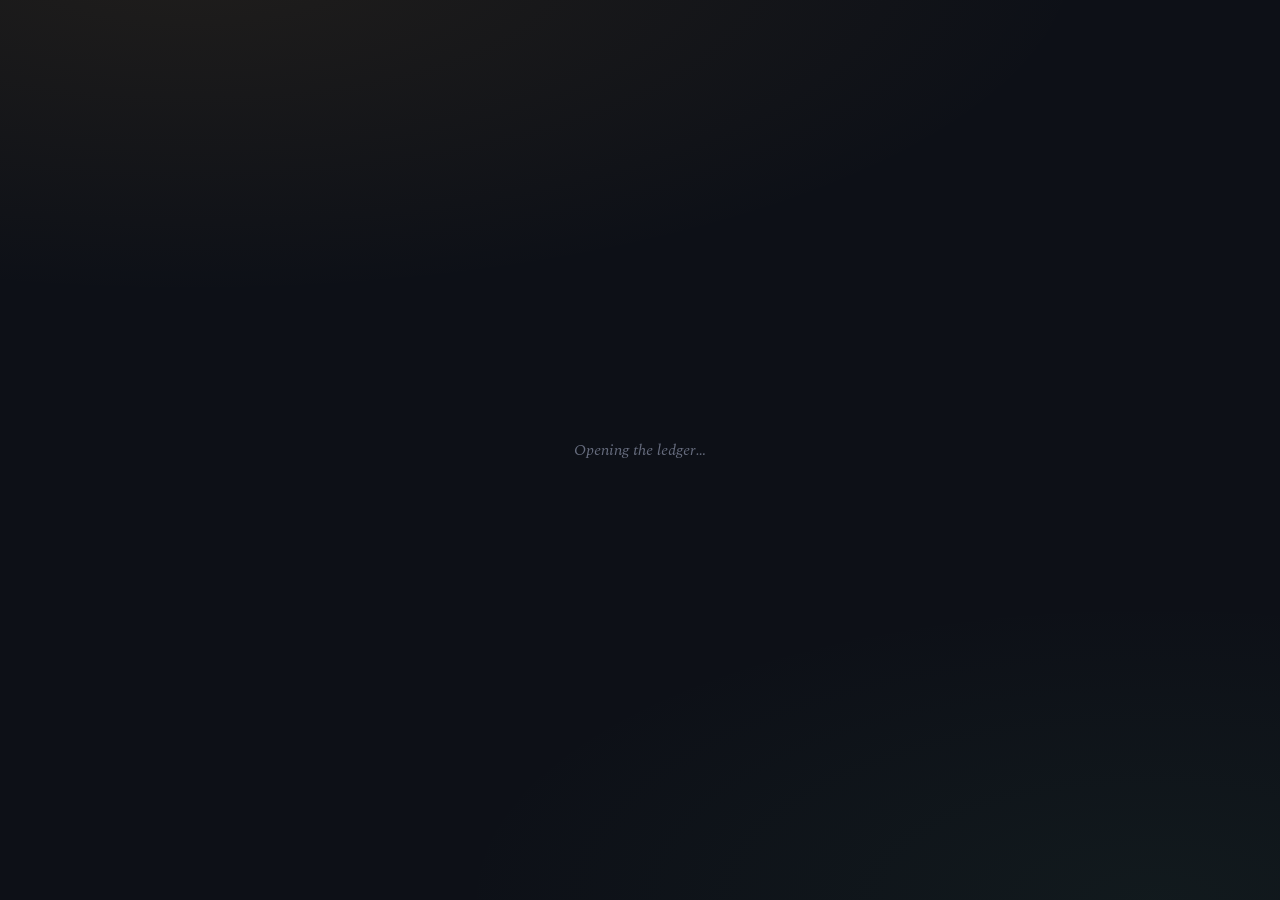
<file: index.html>
<!DOCTYPE html>
<html lang="en">
<head>
<meta charset="UTF-8">
<meta name="viewport" content="width=device-width, initial-scale=1.0">
<title>WorkTrack — Sign in</title>
<link rel="preconnect" href="https://fonts.googleapis.com">
<link rel="preconnect" href="https://fonts.gstatic.com" crossorigin>
<link href="https://fonts.googleapis.com/css2?family=Spectral:ital,wght@0,400;0,600;0,700;1,400&family=Inter:wght@400;500;600;700&family=IBM+Plex+Mono:wght@400;500;600&display=swap" rel="stylesheet">
<link rel="stylesheet" href="styles.css">
</head>
<body>
<div id="app"><div class="auth-wrap"><div class="loading-screen" style="height:auto;">Opening the ledger…</div></div></div>
<div id="toast" class="toast"></div>

<script type="module">
import { supabase, getSession, getProfile } from "./supabaseClient.js";

let screen = "login"; // login | signup | forgot
const app = document.getElementById("app");

function authShell(inner){
  return `<div class="auth-wrap"><div class="auth-card">
    <div class="auth-brand"><div class="brand-mark">W</div><h1>WorkTrack</h1></div>
    ${inner}
  </div></div>`;
}

function render(){
  if(screen==="login") app.innerHTML = authShell(loginTpl());
  else if(screen==="signup") app.innerHTML = authShell(signupTpl());
  else app.innerHTML = authShell(forgotTpl());
  wire();
}

function loginTpl(){
  return `
    <h2 class="auth-heading">Welcome Back</h2>
    <p class="auth-subtitle">Sign in to manage your work and business finances.</p>
    <div class="field"><label>Email</label><input id="loginEmail" placeholder="you@business.com"></div>
    <div class="field">
      <label>Password</label>
      <div class="pw-wrap">
        <input id="loginPw" type="password" placeholder="Enter your password">
        <button type="button" class="pw-toggle" data-toggle="loginPw">Show</button>
      </div>
    </div>
    <div class="auth-row"><span></span><button class="auth-link inline" data-go="forgot">Forgot Password?</button></div>
    <div class="auth-error" id="authErr"></div>
    <div class="auth-actions"><button class="btn btn-primary btn-block" id="loginBtn">Login</button></div>
    <div class="auth-footer">Don't have an account? <button class="auth-link inline" data-go="signup">Create New Account</button></div>
  `;
}

function signupTpl(){
  return `
    <h2 class="auth-heading">Create Your Account</h2>
    <p class="auth-subtitle">Start managing your business smarter. New accounts get a standard user panel.</p>
    <div class="field"><label>Full Name</label><input id="suName" placeholder="e.g. Rahul Sharma"></div>
    <div class="field"><label>Business Name</label><input id="suBiz" placeholder="e.g. ABC Print Studio"></div>
    <div class="field-row">
      <div class="field"><label>Mobile Number</label><input id="suMobile" placeholder="10-digit number" maxlength="10"></div>
      <div class="field"><label>Email Address</label><input id="suEmail" placeholder="you@business.com"></div>
    </div>
    <div class="field">
      <label>Password</label>
      <div class="pw-wrap">
        <input id="suPw" type="password" placeholder="Create a password (min 6 characters)">
        <button type="button" class="pw-toggle" data-toggle="suPw">Show</button>
      </div>
    </div>
    <div class="auth-error" id="authErr"></div>
    <div class="auth-actions"><button class="btn btn-primary btn-block" id="signupBtn">Create Account</button></div>
    <div class="auth-footer">Already have an account? <button class="auth-link inline" data-go="login">Login</button></div>
  `;
}

function forgotTpl(){
  return `
    <h2 class="auth-heading">Reset Password</h2>
    <p class="auth-subtitle">Enter your registered email — we'll send you a reset link.</p>
    <div class="field"><label>Email</label><input id="fpEmail" placeholder="you@business.com"></div>
    <div class="auth-error" id="authErr"></div>
    <div class="auth-actions"><button class="btn btn-primary btn-block" id="resetBtn">Send Reset Link</button></div>
    <div class="auth-footer"><button class="auth-link inline" data-go="login">← Back to Login</button></div>
  `;
}

function wire(){
  document.querySelectorAll("[data-go]").forEach(b=>{
    b.onclick = ()=>{ screen = b.dataset.go; render(); };
  });
  document.querySelectorAll(".pw-toggle").forEach(b=>{
    b.onclick = ()=>{
      const inp = document.getElementById(b.dataset.toggle);
      const show = inp.type==="password";
      inp.type = show ? "text":"password";
      b.textContent = show ? "Hide":"Show";
    };
  });
  const err = ()=>document.getElementById("authErr");

  const loginBtn = document.getElementById("loginBtn");
  if(loginBtn) loginBtn.onclick = async ()=>{
    const email = document.getElementById("loginEmail").value.trim();
    const password = document.getElementById("loginPw").value;
    if(!email || !password){ err().textContent = "Enter your email and password."; return; }
    loginBtn.disabled = true; loginBtn.textContent = "Signing in…";
    const { data, error } = await supabase.auth.signInWithPassword({ email, password });
    loginBtn.disabled = false; loginBtn.textContent = "Login";
    if(error){ err().textContent = error.message; return; }
    await routeAfterLogin(data.user.id);
  };

  const signupBtn = document.getElementById("signupBtn");
  if(signupBtn) signupBtn.onclick = async ()=>{
    const full_name = document.getElementById("suName").value.trim();
    const business_name = document.getElementById("suBiz").value.trim();
    const mobile = document.getElementById("suMobile").value.trim();
    const email = document.getElementById("suEmail").value.trim();
    const password = document.getElementById("suPw").value;
    if(!full_name || !email || !password){ err().textContent = "Fill in name, email and password."; return; }
    if(password.length < 6){ err().textContent = "Password must be at least 6 characters."; return; }
    signupBtn.disabled = true; signupBtn.textContent = "Creating account…";
    const { data, error } = await supabase.auth.signUp({
      email, password,
      options: { data: { full_name, business_name, mobile } }
    });
    signupBtn.disabled = false; signupBtn.textContent = "Create Account";
    if(error){ err().textContent = error.message; return; }
    if(data.session){
      await routeAfterLogin(data.user.id);
    } else {
      showToast("Check your email to confirm your account, then log in.");
      screen = "login"; render();
    }
  };

  const resetBtn = document.getElementById("resetBtn");
  if(resetBtn) resetBtn.onclick = async ()=>{
    const email = document.getElementById("fpEmail").value.trim();
    if(!email){ err().textContent = "Enter your email."; return; }
    resetBtn.disabled = true;
    const { error } = await supabase.auth.resetPasswordForEmail(email);
    resetBtn.disabled = false;
    if(error){ err().textContent = error.message; return; }
    showToast("If that email is registered, a reset link has been sent.");
    screen = "login"; render();
  };
}

async function routeAfterLogin(userId){
  const profile = await getProfile(userId);
  if(!profile){ window.location.href = "user.html"; return; }
  if(profile.status === "suspended"){
    await supabase.auth.signOut();
    document.getElementById("authErr").textContent = "This account has been suspended.";
    return;
  }
  await supabase.from("profiles").update({ last_sign_in_at: new Date().toISOString() }).eq("id", userId);
  window.location.href = profile.role === "admin" ? "admin.html" : "user.html";
}

function showToast(msg){
  const t = document.getElementById("toast");
  t.textContent = msg; t.classList.add("show");
  setTimeout(()=>t.classList.remove("show"), 2600);
}

// If already logged in, skip straight to the right panel
(async ()=>{
  const session = await getSession();
  if(session){ await routeAfterLogin(session.user.id); return; }
  render();
})();
</script>
</body>
</html>
</file>
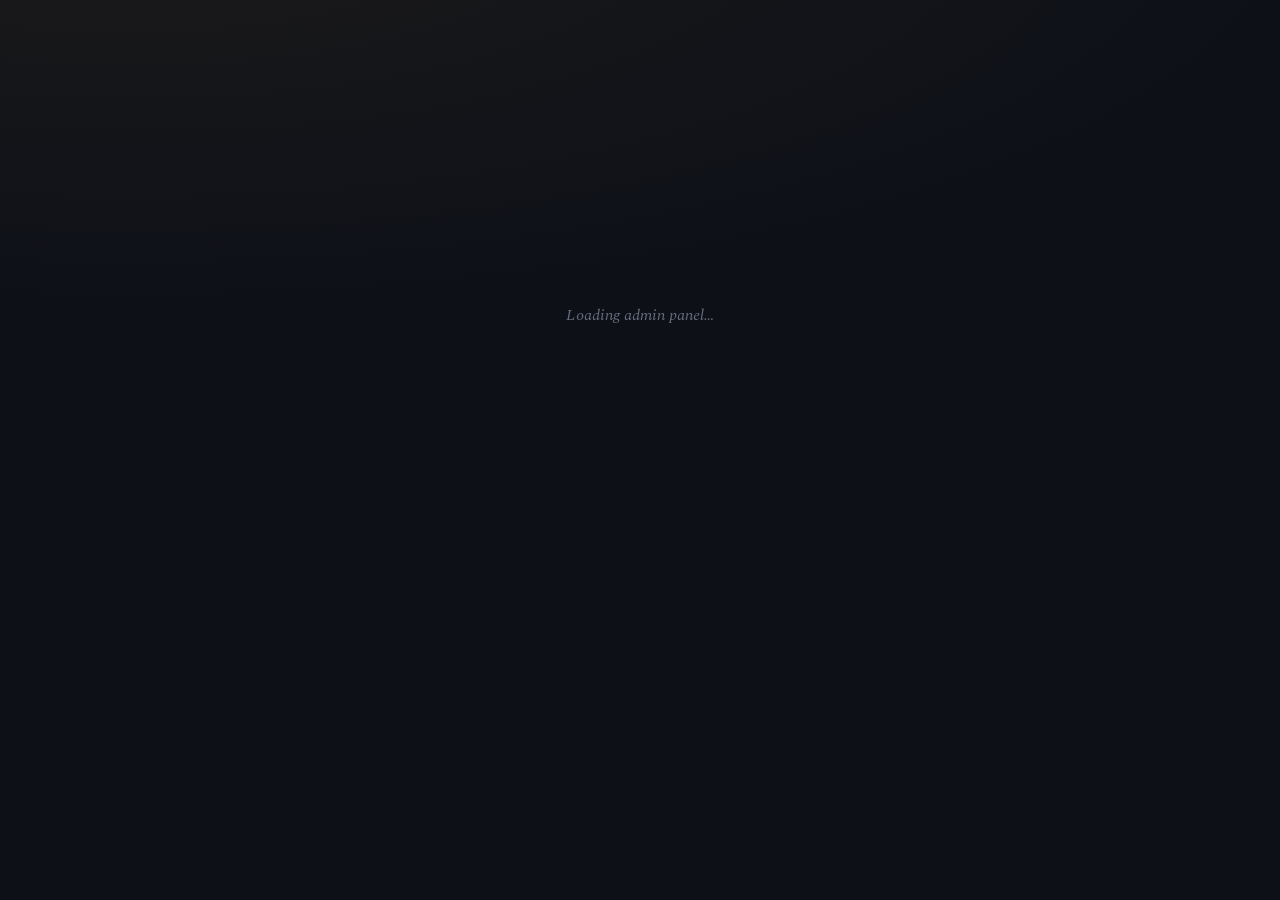
<file: admin.html>
<!DOCTYPE html>
<html lang="en">
<head>
<meta charset="UTF-8">
<meta name="viewport" content="width=device-width, initial-scale=1.0">
<title>WorkTrack — Admin Panel</title>
<link rel="preconnect" href="https://fonts.googleapis.com">
<link rel="preconnect" href="https://fonts.gstatic.com" crossorigin>
<link href="https://fonts.googleapis.com/css2?family=Spectral:ital,wght@0,400;0,600;0,700;1,400&family=Inter:wght@400;500;600;700&family=IBM+Plex+Mono:wght@400;500;600&display=swap" rel="stylesheet">
<link rel="stylesheet" href="styles.css">
</head>
<body>
<div id="app"><div class="loading-screen">Loading admin panel…</div></div>
<div id="toast" class="toast"></div>

<script type="module">
import { supabase, requireAuth, signOut } from "./supabaseClient.js";

let profile, userId;
let state = { view:'overview', users:[], customers:[], work:[], payments:[], expenses:[], auditLog:[], detailUserId:null, userSearch:'' };
const inr = n => '₹'+Math.round(n||0).toLocaleString('en-IN');
const escapeHtml = s => (s||'').replace(/[&<>"']/g, c=>({'&':'&amp;','<':'&lt;','>':'&gt;','"':'&quot;',"'":'&#39;'}[c]));
const fmtDateTime = d => d ? new Date(d).toLocaleString('en-IN',{day:'2-digit',month:'short',year:'numeric',hour:'2-digit',minute:'2-digit'}) : '—';

(async ()=>{
  const auth = await requireAuth('admin');
  if(!auth) return;
  profile = auth.profile; userId = auth.session.user.id;
  await loadAll();
})();

async function loadAll(){
  // Admin RLS policy allows reading every row across all tables.
  const [u,c,w,p,e,log] = await Promise.all([
    supabase.from('profiles').select('*').order('created_at',{ascending:false}),
    supabase.from('customers').select('*'),
    supabase.from('work_orders').select('*'),
    supabase.from('payments').select('*'),
    supabase.from('expenses').select('*'),
    supabase.from('admin_audit_log').select('*').order('created_at',{ascending:false}).limit(200),
  ]);
  state.users = u.data || [];
  state.customers = c.data || [];
  state.work = w.data || [];
  state.payments = p.data || [];
  state.expenses = e.data || [];
  state.auditLog = log.data || [];
  render();
}

async function logAction(action, targetId, details){
  await supabase.from('admin_audit_log').insert({ admin_id: userId, target_user_id: targetId, action, details: details||{} });
}

function statsFor(uid){
  const customers = state.customers.filter(x=>x.user_id===uid);
  const work = state.work.filter(x=>x.user_id===uid);
  const payments = state.payments.filter(x=>x.user_id===uid);
  const expenses = state.expenses.filter(x=>x.user_id===uid);
  const billed = work.reduce((s,w)=>s+Number(w.estimated_amount||0),0);
  const collected = payments.reduce((s,p)=>s+Number(p.amount),0);
  const spent = expenses.reduce((s,e)=>s+Number(e.amount),0);
  return { customers: customers.length, work: work.length, billed, collected, spent };
}

/* Calls the secure Edge Function for privileged actions (delete, set password).
   Uses the SDK's built-in functions.invoke, which automatically attaches the
   right URL, apikey header, and the current user's auth token. */
async function callAdminAction(action, target_id, payload){
  const { data, error } = await supabase.functions.invoke('admin-actions', {
    body: { action, target_id, payload }
  });
  if(error){
    // Edge Function returned a non-2xx response — try to read the JSON error body it sent back
    let message = error.message || 'Action failed';
    try{
      if(error.context && typeof error.context.json === 'function'){
        const body = await error.context.json();
        if(body && body.error) message = body.error;
      }
    }catch(e){ /* fall back to the generic message */ }
    throw new Error(message);
  }
  if(data && data.error) throw new Error(data.error);
  return data;
}

function render(){
  const app = document.getElementById('app');
  const initials = profile.full_name ? profile.full_name.split(' ').filter(Boolean).slice(0,2).map(w=>w[0].toUpperCase()).join('') : 'A';
  const navItems = [['overview','⬛','Overview'],['users','👥','Users'],['audit','🛡','Audit Log']];
  app.innerHTML = `
    <div id="shell">
      <div class="sidebar">
        <div class="sidebar-brand"><div class="brand-mark">W</div><div><h1>WorkTrack</h1><span class="tag">Admin Panel</span></div></div>
        <nav class="sidenav">${navItems.map(([id,ic,label])=>`<button class="${state.view===id||(state.view==='userDetail'&&id==='users')?'active':''}" data-nav="${id}"><span class="nav-ic">${ic}</span><span class="nav-label">${label}</span></button>`).join('')}</nav>
        <div class="sidebar-foot"><b>${escapeHtml(profile.full_name||'Admin')}</b><span class="admin-tag">Administrator</span></div>
      </div>
      <div id="main"><div id="app-inner">
        <div class="topbar">
          <div><h2>${state.view==='overview'?'Platform Overview':state.view==='users'?'All Users':state.view==='audit'?'Audit Log':'User Detail'}</h2><div class="sub">Manage every business on WorkTrack</div></div>
          <div style="display:flex;align-items:center;gap:10px;">
            <button class="icon-circle" id="logoutBtn" title="Logout">⎋</button>
            <div class="icon-circle mono" style="background:var(--amber-soft);color:var(--amber);border-color:#4d3c17;font-weight:700;">${initials}</div>
          </div>
        </div>
        <div id="viewRoot"></div>
      </div></div>
    </div>
  `;
  document.querySelectorAll('[data-nav]').forEach(b=> b.onclick = ()=>{ state.view = b.dataset.nav; render(); });
  document.getElementById('logoutBtn').onclick = signOut;
  renderView();
}

function renderView(){
  const root = document.getElementById('viewRoot');
  if(state.view==='overview') root.innerHTML = renderOverview();
  else if(state.view==='users') root.innerHTML = renderUsers();
  else if(state.view==='userDetail') root.innerHTML = renderUserDetail(state.detailUserId);
  else if(state.view==='audit') root.innerHTML = renderAudit();
  wireView();
}

function goUser(id){ state.detailUserId = id; state.view = 'userDetail'; render(); }

function wireView(){
  document.querySelectorAll('[data-view-user]').forEach(el=> el.onclick = ()=> goUser(el.dataset.viewUser));
  document.querySelectorAll('[data-back-users]').forEach(el=> el.onclick = ()=>{ state.view = 'users'; render(); });
  const search = document.getElementById('userSearch');
  if(search) search.oninput = ()=>{ state.userSearch = search.value; renderView(); };

  document.querySelectorAll('[data-suspend]').forEach(el=> el.onclick = async ()=>{
    await supabase.from('profiles').update({status:'suspended'}).eq('id', el.dataset.suspend);
    await logAction('suspend_user', el.dataset.suspend);
    await loadAll(); showToast('User suspended');
  });
  document.querySelectorAll('[data-activate]').forEach(el=> el.onclick = async ()=>{
    await supabase.from('profiles').update({status:'active'}).eq('id', el.dataset.activate);
    await logAction('activate_user', el.dataset.activate);
    await loadAll(); showToast('User activated');
  });
  document.querySelectorAll('[data-promote]').forEach(el=> el.onclick = async ()=>{
    if(!confirm('Grant this user admin access?')) return;
    await supabase.from('profiles').update({role:'admin'}).eq('id', el.dataset.promote);
    await logAction('promote_admin', el.dataset.promote);
    await loadAll(); showToast('User promoted to admin');
  });
  document.querySelectorAll('[data-demote]').forEach(el=> el.onclick = async ()=>{
    if(!confirm('Remove admin access from this user?')) return;
    await supabase.from('profiles').update({role:'user'}).eq('id', el.dataset.demote);
    await logAction('demote_admin', el.dataset.demote);
    await loadAll(); showToast('Admin access removed');
  });
  document.querySelectorAll('[data-edit-user]').forEach(el=> el.onclick = ()=> openEditUserModal(el.dataset.editUser));
  document.querySelectorAll('[data-reset-pw]').forEach(el=> el.onclick = async ()=>{
    const u = state.users.find(x=>x.id===el.dataset.resetPw);
    if(!confirm(`Send a password reset email to ${u.email}?`)) return;
    const { error } = await supabase.auth.resetPasswordForEmail(u.email);
    if(error){ showToast('Could not send reset email'); return; }
    await logAction('send_password_reset', u.id, { email: u.email });
    showToast('Reset email sent');
  });
  document.querySelectorAll('[data-set-pw]').forEach(el=> el.onclick = ()=> openSetPasswordModal(el.dataset.setPw));
  document.querySelectorAll('[data-email-user]').forEach(el=> el.onclick = ()=>{
    const u = state.users.find(x=>x.id===el.dataset.emailUser);
    window.location.href = `mailto:${u.email}?subject=${encodeURIComponent('Regarding your WorkTrack account')}`;
  });
  document.querySelectorAll('[data-delete-user]').forEach(el=> el.onclick = ()=> openDeleteUserModal(el.dataset.deleteUser));
}

/* ================= OVERVIEW ================= */
function renderOverview(){
  const totalBilled = state.work.reduce((s,w)=>s+Number(w.estimated_amount||0),0);
  const totalCollected = state.payments.reduce((s,p)=>s+Number(p.amount),0);
  const activeUsers = state.users.filter(u=>u.status==='active').length;
  const topBusinesses = state.users.map(u=>({u,s:statsFor(u.id)})).sort((a,b)=>b.s.billed-a.s.billed).slice(0,6);
  return `
    <div class="grid grid-4">
      <div class="receipt stat-card"><div class="label">Total Users</div><div class="value" style="color:var(--blue)">${state.users.length}</div><div class="sub">${activeUsers} active</div></div>
      <div class="receipt stat-card"><div class="label">Work Orders</div><div class="value">${state.work.length}</div><div class="sub">Across all businesses</div></div>
      <div class="receipt stat-card"><div class="label">Total Billed</div><div class="value" style="color:var(--accent)">${inr(totalBilled)}</div></div>
      <div class="receipt stat-card"><div class="label">Total Collected</div><div class="value" style="color:var(--green)">${inr(totalCollected)}</div></div>
    </div>
    <div class="section-title"><h2>Top Businesses by Billing</h2><span class="hint" data-nav="users" style="cursor:pointer;">Manage users →</span></div>
    <div class="panel">
      ${topBusinesses.length? topBusinesses.map(({u,s})=>`
        <div class="breakdown-row">
          <div class="breakdown-top"><span data-view-user="${u.id}" style="cursor:pointer;">${escapeHtml(u.business_name||u.full_name||u.email)}</span><b>${inr(s.billed)}</b></div>
          <div class="breakdown-bar"><div class="breakdown-fill" style="width:${Math.min(100,(s.billed/Math.max(1,topBusinesses[0].s.billed))*100).toFixed(1)}%"></div></div>
        </div>`).join('') : emptyState('No businesses yet','')}
    </div>
  `;
}

/* ================= USERS LIST ================= */
function renderUsers(){
  const q = (state.userSearch||'').toLowerCase();
  const list = state.users.filter(u => !q ||
    (u.full_name||'').toLowerCase().includes(q) ||
    (u.business_name||'').toLowerCase().includes(q) ||
    (u.email||'').toLowerCase().includes(q));
  return `
    <div class="field" style="max-width:340px;"><input id="userSearch" placeholder="Search by name, business, or email…" value="${escapeHtml(state.userSearch)}"></div>
    <div class="receipt" style="padding:0;">
      ${list.length? list.map(u=>{
        const s = statsFor(u.id);
        return `<div class="user-row">
          <div>
            <div class="u-name" data-view-user="${u.id}" style="cursor:pointer;">${escapeHtml(u.full_name||u.email)} ${u.role==='admin'?'<span class="admin-tag">Admin</span>':''}</div>
            <div class="u-sub">${escapeHtml(u.business_name||'—')} · ${escapeHtml(u.email||'')} · ${s.customers} customers · ${s.work} work orders · last login ${fmtDateTime(u.last_sign_in_at)}</div>
          </div>
          <div class="u-actions">
            <span class="status-badge status-${u.status}">${u.status}</span>
            <button class="icon-btn" data-view-user="${u.id}">Manage</button>
          </div>
        </div>`;
      }).join('') : emptyState('No matching users','')}
    </div>
  `;
}

/* ================= USER DETAIL ================= */
function renderUserDetail(uid){
  const u = state.users.find(x=>x.id===uid);
  if(!u) return emptyState('Not found','');
  const s = statsFor(uid);
  const work = state.work.filter(w=>w.user_id===uid);
  const myLog = state.auditLog.filter(l=>l.target_user_id===uid).slice(0,10);
  const isSelf = u.id === userId;
  return `
    <button class="back-link" data-back-users style="background:none;border:none;color:var(--ink-soft);font-size:12.5px;margin-bottom:14px;">← Back to Users</button>
    <div class="receipt">
      <div class="detail-header" style="display:flex;justify-content:space-between;flex-wrap:wrap;gap:10px;">
        <div>
          <h2 style="margin:0 0 4px;">${escapeHtml(u.business_name||u.full_name)} ${u.role==='admin'?'<span class="admin-tag">Admin</span>':''}</h2>
          <div style="color:var(--ink-soft);font-size:13px;">${escapeHtml(u.full_name)} · ${escapeHtml(u.email||'')} · ${escapeHtml(u.mobile||'—')}</div>
          <div style="color:var(--ink-faint);font-size:12px;margin-top:4px;">Joined ${fmtDateTime(u.created_at)} · Last login ${fmtDateTime(u.last_sign_in_at)}</div>
        </div>
        <span class="status-badge status-${u.status}">${u.status}</span>
      </div>
      <div class="row-actions" style="margin-top:16px;flex-wrap:wrap;">
        <button class="icon-btn" data-edit-user="${u.id}">✎ Edit Info</button>
        <button class="icon-btn" data-email-user="${u.id}">✉ Email User</button>
        ${u.status==='active'
          ? `<button class="icon-btn" data-suspend="${u.id}" ${isSelf?'disabled':''}>⏸ Suspend</button>`
          : `<button class="icon-btn" data-activate="${u.id}">▶ Activate</button>`}
        ${u.role==='admin'
          ? `<button class="icon-btn" data-demote="${u.id}" ${isSelf?'disabled':''}>Remove Admin</button>`
          : `<button class="icon-btn" data-promote="${u.id}">Make Admin</button>`}
      </div>
    </div>

    <div class="grid grid-4" style="margin-top:14px;">
      <div class="receipt stat-card"><div class="label">Customers</div><div class="value">${s.customers}</div></div>
      <div class="receipt stat-card"><div class="label">Work Orders</div><div class="value">${s.work}</div></div>
      <div class="receipt stat-card"><div class="label">Billed</div><div class="value" style="color:var(--accent)">${inr(s.billed)}</div></div>
      <div class="receipt stat-card"><div class="label">Collected</div><div class="value" style="color:var(--green)">${inr(s.collected)}</div></div>
    </div>

    <div class="section-title"><h2>Account Access</h2></div>
    <div class="panel">
      <p style="font-size:12.5px;color:var(--ink-faint);margin-top:0;">Passwords are stored as one-way hashes and can't be viewed by anyone, including admins. Use one of these instead:</p>
      <div class="row-actions" style="flex-wrap:wrap;">
        <button class="icon-btn" data-reset-pw="${u.id}">✉ Send Password Reset Email</button>
        <button class="icon-btn" data-set-pw="${u.id}">🔑 Set a Temporary Password</button>
      </div>
    </div>

    ${u.admin_notes ? `<div class="section-title"><h2>Admin Notes</h2></div><div class="panel" style="font-size:13px;color:var(--ink-soft);white-space:pre-wrap;">${escapeHtml(u.admin_notes)}</div>` : ''}

    <div class="section-title"><h2>Work Orders</h2></div>
    ${work.length? `<table><thead><tr><th>Title</th><th>Status</th><th class="num">Amount</th></tr></thead><tbody>
      ${work.map(w=>`<tr><td>${escapeHtml(w.title)}</td><td><span class="status-badge status-${(w.status||'').replace(/\s/g,'')}">${w.status}</span></td><td class="num">${inr(w.estimated_amount)}</td></tr>`).join('')}
    </tbody></table>` : emptyState('No work orders yet','')}

    <div class="section-title"><h2>Recent Activity on this Account</h2></div>
    ${myLog.length? myLog.map(l=>`<div class="notif-item" style="font-size:12.5px;color:var(--ink-soft);border-top:1px solid var(--rule);padding:8px 0;">${escapeHtml(l.action.replace(/_/g,' '))} — ${fmtDateTime(l.created_at)}</div>`).join('') : emptyState('No activity logged yet','')}

    <div class="section-title"><h2 style="color:var(--red)">Danger Zone</h2></div>
    <div class="panel" style="border-color:#4c2f27;">
      <p style="font-size:12.5px;color:var(--ink-soft);margin-top:0;">Permanently deletes this user's login and all their business data (customers, work orders, payments, expenses). This cannot be undone.</p>
      <button class="btn btn-danger btn-sm" data-delete-user="${u.id}" ${isSelf?'disabled':''}>🗑 Delete User Permanently</button>
      ${isSelf? '<div style="font-size:11.5px;color:var(--ink-faint);margin-top:8px;">You can\'t delete your own account while logged in as it.</div>' : ''}
    </div>
  `;
}

/* ================= AUDIT LOG ================= */
function renderAudit(){
  if(!state.auditLog.length) return emptyState('No admin activity yet','Actions taken in this panel will be logged here.');
  return `<div class="receipt" style="padding:0;">
    ${state.auditLog.map(l=>{
      const admin = state.users.find(u=>u.id===l.admin_id);
      const target = state.users.find(u=>u.id===l.target_user_id);
      return `<div class="user-row">
        <div>
          <div class="u-name">${escapeHtml(l.action.replace(/_/g,' '))}</div>
          <div class="u-sub">by ${escapeHtml(admin?admin.full_name||admin.email:'Unknown')} ${target?`→ ${escapeHtml(target.full_name||target.email)}`:''} · ${fmtDateTime(l.created_at)}</div>
        </div>
      </div>`;
    }).join('')}
  </div>`;
}

/* ================= MODALS ================= */
function openEditUserModal(uid){
  const u = state.users.find(x=>x.id===uid);
  const body = `
    <div class="field"><label>Full Name</label><input id="eu_name" value="${escapeHtml(u.full_name||'')}"></div>
    <div class="field"><label>Business Name</label><input id="eu_biz" value="${escapeHtml(u.business_name||'')}"></div>
    <div class="field-row">
      <div class="field"><label>Mobile</label><input id="eu_mobile" value="${escapeHtml(u.mobile||'')}"></div>
      <div class="field"><label>Email</label><input id="eu_email" value="${escapeHtml(u.email||'')}"></div>
    </div>
    <div class="field"><label>Admin Notes (only visible to admins)</label><textarea id="eu_notes" rows="3">${escapeHtml(u.admin_notes||'')}</textarea></div>
  `;
  openModal('Edit user info', body, async ()=>{
    const newEmail = document.getElementById('eu_email').value.trim();
    const emailChanged = newEmail && newEmail !== u.email;
    const patch = {
      full_name: document.getElementById('eu_name').value.trim(),
      business_name: document.getElementById('eu_biz').value.trim(),
      mobile: document.getElementById('eu_mobile').value.trim(),
      admin_notes: document.getElementById('eu_notes').value.trim(),
    };
    if(!emailChanged) patch.email = newEmail;
    const { error } = await supabase.from('profiles').update(patch).eq('id', u.id);
    if(error){ showToast('Save failed'); return false; }
    if(emailChanged){
      try{ await callAdminAction('update_email', u.id, { new_email: newEmail }); }
      catch(e){ showToast('Info saved, but email change failed: '+e.message); await loadAll(); return true; }
    }
    await logAction('edit_user_info', u.id);
    await loadAll(); showToast('User info updated'); return true;
  });
}

function openSetPasswordModal(uid){
  const body = `
    <p style="font-size:12.5px;color:var(--ink-soft);margin-top:0;">Sets a new password immediately. Share it with the user securely — they should change it after logging in.</p>
    <div class="field"><label>New Password</label><input id="sp_pw" type="text" placeholder="Min 6 characters"></div>
  `;
  openModal('Set temporary password', body, async ()=>{
    const pw = document.getElementById('sp_pw').value;
    if(pw.length < 6){ showToast('Password must be at least 6 characters'); return false; }
    try{
      await callAdminAction('set_password', uid, { new_password: pw });
      showToast('Password updated');
      await loadAll();
      return true;
    }catch(e){ showToast(e.message); return false; }
  });
}

function openDeleteUserModal(uid){
  const u = state.users.find(x=>x.id===uid);
  const body = `
    <p style="font-size:13px;color:var(--ink-soft);margin-top:0;">This will permanently delete <b>${escapeHtml(u.email)}</b> and all their business data. This cannot be undone.</p>
    <div class="field"><label>Type <span class="mono">DELETE</span> to confirm</label><input id="del_confirm" placeholder="DELETE"></div>
  `;
  openModal('Delete user permanently', body, async ()=>{
    if(document.getElementById('del_confirm').value !== 'DELETE'){ showToast('Type DELETE to confirm'); return false; }
    try{
      await callAdminAction('delete_user', uid, {});
      showToast('User deleted');
      state.view = 'users';
      await loadAll();
      return true;
    }catch(e){ showToast(e.message); return false; }
  });
}

function openModal(title, bodyHtml, onSave){
  const wrap = document.createElement('div');
  wrap.className='overlay'; wrap.id='modalOverlay';
  wrap.innerHTML = `<div class="modal">
    <div class="modal-head"><h3>${title}</h3><button class="modal-close" id="modalCloseBtn">✕</button></div>
    <div class="modal-body">${bodyHtml}</div>
    <div class="modal-foot"><button class="btn btn-ghost" id="modalCancelBtn">Cancel</button><button class="btn btn-primary" id="modalSaveBtn">Save</button></div>
  </div>`;
  document.body.appendChild(wrap);
  wrap.addEventListener('click', e=>{ if(e.target===wrap) closeModal(); });
  document.getElementById('modalCloseBtn').onclick = closeModal;
  document.getElementById('modalCancelBtn').onclick = closeModal;
  document.getElementById('modalSaveBtn').onclick = async ()=>{ const ok = await onSave(); if(ok!==false) closeModal(); };
}
function closeModal(){ const m=document.getElementById('modalOverlay'); if(m) m.remove(); }
function emptyState(title,sub){ return `<div class="empty"><div class="display">${title}</div><div>${sub}</div></div>`; }
let toastTimer;
function showToast(msg){
  const t = document.getElementById('toast');
  t.textContent = msg; t.classList.add('show');
  clearTimeout(toastTimer); toastTimer = setTimeout(()=>t.classList.remove('show'), 2600);
}
</script>
</body>
</html>
</file>
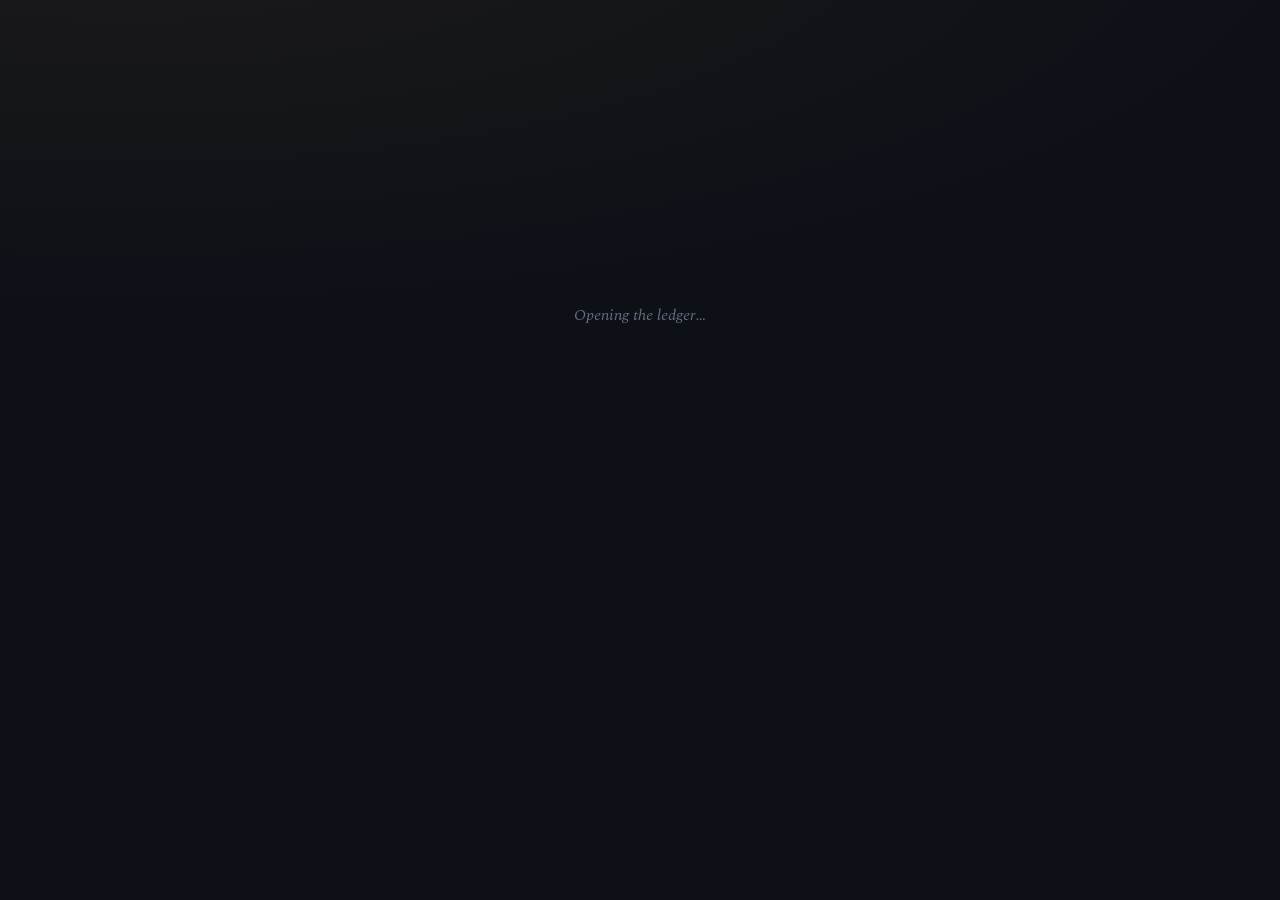
<file: user.html>
<!DOCTYPE html>
<html lang="en">
<head>
<meta charset="UTF-8">
<meta name="viewport" content="width=device-width, initial-scale=1.0">
<title>WorkTrack — Business Manager</title>
<link rel="preconnect" href="https://fonts.googleapis.com">
<link rel="preconnect" href="https://fonts.gstatic.com" crossorigin>
<link href="https://fonts.googleapis.com/css2?family=Spectral:ital,wght@0,400;0,600;0,700;1,400&family=Inter:wght@400;500;600;700&family=IBM+Plex+Mono:wght@400;500;600&display=swap" rel="stylesheet">
<link rel="stylesheet" href="styles.css">
</head>
<body>
<div id="app"><div class="loading-screen">Opening the ledger…</div></div>
<div id="toast" class="toast"></div>

<script type="module">
import { supabase, requireAuth, signOut } from "./supabaseClient.js";

let profile, userId;
let state = { customers:[], work:[], payments:[], expenses:[], view:'dashboard', workFilter:'All' };

const todayStr = () => new Date().toISOString().slice(0,10);
const inr = n => '₹'+Math.round(n||0).toLocaleString('en-IN');
const fmtDate = d => { if(!d) return '—'; const dt=new Date(d+'T00:00:00'); return dt.toLocaleDateString('en-IN',{day:'2-digit',month:'short'}); };
const statusClass = s => 'status-'+(s||'').replace(/\s/g,'');
const escapeHtml = s => (s||'').replace(/[&<>"']/g, c=>({'&':'&amp;','<':'&lt;','>':'&gt;','"':'&quot;',"'":'&#39;'}[c]));

/* ================= BOOT ================= */
(async ()=>{
  const auth = await requireAuth('user');
  if(!auth) return;
  profile = auth.profile; userId = auth.session.user.id;
  await loadAll();
})();

async function loadAll(){
  const [c,w,p,e] = await Promise.all([
    supabase.from('customers').select('*').eq('user_id', userId).order('created_at',{ascending:false}),
    supabase.from('work_orders').select('*').eq('user_id', userId).order('created_at',{ascending:false}),
    supabase.from('payments').select('*').eq('user_id', userId).order('date',{ascending:false}),
    supabase.from('expenses').select('*').eq('user_id', userId).order('date',{ascending:false}),
  ]);
  state.customers = c.data || [];
  state.work = w.data || [];
  state.payments = p.data || [];
  state.expenses = e.data || [];
  render();
}

/* ================= DERIVED ================= */
const custById = id => state.customers.find(c=>c.id===id);
const paymentsForWork = wid => state.payments.filter(p=>p.work_id===wid);
const workReceived = w => (w.advance_received||0) + paymentsForWork(w.id).reduce((s,p)=>s+Number(p.amount),0);
const workBalance = w => Math.max(0,(w.estimated_amount||0) - workReceived(w));
const isOverdue = w => w.due_date && w.due_date < todayStr() && !['Completed','Delivered','Closed'].includes(w.status);
function custStats(id){
  const jobs = state.work.filter(w=>w.customer_id===id);
  const billing = jobs.reduce((s,w)=>s+Number(w.estimated_amount||0),0);
  const received = jobs.reduce((s,w)=>s+workReceived(w),0);
  return {jobs:jobs.length, billing, received, outstanding: Math.max(0,billing-received)};
}

/* ================= SHELL ================= */
function render(){
  const app = document.getElementById('app');
  const initials = profile.full_name ? profile.full_name.split(' ').filter(Boolean).slice(0,2).map(w=>w[0].toUpperCase()).join('') : 'W';
  const hr = new Date().getHours();
  const greetWord = hr<12?'Good Morning':hr<17?'Good Afternoon':'Good Evening';
  const firstName = profile.full_name ? profile.full_name.split(' ')[0] : 'there';
  const overdueList = state.work.filter(isOverdue);
  const pageTitles = {dashboard:'Dashboard',work:'Work Orders',workDetail:'Work Order',customers:'Customers',customerDetail:'Customer',money:'Money',reports:'Reports'};
  const navItems = [['dashboard','⬛','Dashboard'],['work','📋','Work'],['customers','👥','Customers'],['money','₹','Money'],['reports','📊','Reports']];
  const activeNav = ['work','workDetail'].includes(state.view)?'work': ['customers','customerDetail'].includes(state.view)?'customers': state.view;

  app.innerHTML = `
    <div id="shell">
      <div class="sidebar">
        <div class="sidebar-brand"><div class="brand-mark">W</div><div><h1>WorkTrack</h1><span class="tag">Business Manager</span></div></div>
        <nav class="sidenav">${navItems.map(([id,ic,label])=>`<button class="${activeNav===id?'active':''}" data-nav="${id}"><span class="nav-ic">${ic}</span><span class="nav-label">${label}</span></button>`).join('')}</nav>
        <div class="sidebar-foot"><b>${escapeHtml(profile.business_name||'My Business')}</b>${new Date().toLocaleDateString('en-IN',{day:'2-digit',month:'short',year:'numeric'})}</div>
      </div>
      <div id="main"><div id="app-inner">
        <div class="topbar">
          <div>
            <h2>${pageTitles[state.view]||'Dashboard'}</h2>
            <div class="sub">${state.view==='dashboard'?greetWord+', '+escapeHtml(firstName)+' · ':''}${new Date().toLocaleDateString('en-IN',{weekday:'long',day:'numeric',month:'long',year:'numeric'})}</div>
          </div>
          <div style="display:flex;align-items:center;gap:10px;">
            <button class="btn btn-primary btn-sm" id="newWorkBtn">+ New Work</button>
            <button class="icon-circle" id="logoutBtn" title="Logout">⎋</button>
            <div class="icon-circle mono" style="background:var(--amber-soft);color:var(--amber);border-color:#4d3c17;font-weight:700;">${initials}</div>
          </div>
        </div>
        ${overdueList.length ? `<div class="receipt" style="border-color:#4c2f27;background:var(--red-soft);color:var(--red);margin-bottom:14px;font-size:13px;">⚠ ${overdueList.length} work order${overdueList.length>1?'s are':' is'} overdue.</div>` : ''}
        <div id="viewRoot"></div>
      </div></div>
    </div>
  `;
  document.querySelectorAll('[data-nav]').forEach(b=> b.onclick = ()=>{ state.view = b.dataset.nav; render(); });
  document.getElementById('newWorkBtn').onclick = openWorkModal;
  document.getElementById('logoutBtn').onclick = signOut;
  renderView();
}

function setView(v, arg){ state.view = v; state.detailId = arg; render(); }

function renderView(){
  const root = document.getElementById('viewRoot');
  if(state.view==='dashboard') root.innerHTML = renderDashboard();
  else if(state.view==='work') root.innerHTML = renderWork();
  else if(state.view==='workDetail') root.innerHTML = renderWorkDetail(state.detailId);
  else if(state.view==='customers') root.innerHTML = renderCustomers();
  else if(state.view==='customerDetail') root.innerHTML = renderCustomerDetail(state.detailId);
  else if(state.view==='money') root.innerHTML = renderMoney();
  else if(state.view==='reports') root.innerHTML = renderReports();
  wireView();
}

function wireView(){
  document.querySelectorAll('[data-open-work]').forEach(el=> el.onclick = ()=> setView('workDetail', el.dataset.openWork));
  document.querySelectorAll('[data-open-cust]').forEach(el=> el.onclick = ()=> setView('customerDetail', el.dataset.openCust));
  document.querySelectorAll('[data-back]').forEach(el=> el.onclick = ()=> setView(el.dataset.back));
  document.querySelectorAll('[data-filter]').forEach(el=> el.onclick = ()=>{ state.workFilter = el.dataset.filter; renderView(); });
  const nc = document.getElementById('newCustBtn'); if(nc) nc.onclick = openCustomerModal;
  const nw = document.getElementById('newWorkBtn2'); if(nw) nw.onclick = openWorkModal;
  const np = document.getElementById('newPayBtn'); if(np) np.onclick = ()=> openPaymentModal();
  const ne = document.getElementById('newExpBtn'); if(ne) ne.onclick = openExpenseModal;
  document.querySelectorAll('[data-edit-work]').forEach(el=> el.onclick = e=>{ e.stopPropagation(); openWorkModal(el.dataset.editWork); });
  document.querySelectorAll('[data-del-work]').forEach(el=> el.onclick = async e=>{ e.stopPropagation(); if(confirm('Delete this work order?')) await deleteRow('work_orders', el.dataset.delWork, ()=>setView('work')); });
  document.querySelectorAll('[data-del-cust]').forEach(el=> el.onclick = async e=>{ e.stopPropagation(); if(confirm('Delete this customer?')) await deleteRow('customers', el.dataset.delCust, ()=>setView('customers')); });
  document.querySelectorAll('[data-record-pay]').forEach(el=> el.onclick = e=>{ e.stopPropagation(); openPaymentModal(el.dataset.recordPay); });
  document.querySelectorAll('[data-status]').forEach(el=> el.onchange = async e=>{ await supabase.from('work_orders').update({status: el.value}).eq('id', el.dataset.status); await loadAll(); showToast('Status updated'); });
}

async function deleteRow(table, id, after){
  const { error } = await supabase.from(table).delete().eq('id', id);
  if(error){ showToast('Delete failed'); return; }
  await loadAll();
  showToast('Deleted');
  if(after) after();
}

/* ================= DASHBOARD ================= */
function renderDashboard(){
  if(state.customers.length===0 && state.work.length===0){
    return `<div class="welcome-hero">
      <div class="display">Welcome to WorkTrack</div>
      <p>Add your first customer and work order to start tracking jobs, payments and expenses.</p>
      <div style="display:flex;gap:10px;justify-content:center;"><button class="btn btn-primary" id="newCustBtn">+ Add Customer</button><button class="btn btn-ghost" id="newWorkBtn2">+ Add Work Order</button></div>
    </div>`;
  }
  const totalBilled = state.work.reduce((s,w)=>s+Number(w.estimated_amount||0),0);
  const totalReceived = state.work.reduce((s,w)=>s+workReceived(w),0);
  const totalOutstanding = state.work.reduce((s,w)=>s+workBalance(w),0);
  const activeJobs = state.work.filter(w=>!['Completed','Delivered','Closed'].includes(w.status)).length;
  const recentWork = [...state.work].slice(0,5);

  return `
    <div class="grid grid-4">
      <div class="receipt stat-card"><div class="label">Active Jobs</div><div class="value" style="color:var(--blue)">${activeJobs}</div><div class="sub">In progress</div></div>
      <div class="receipt stat-card"><div class="label">Total Billed</div><div class="value" style="color:var(--accent)">${inr(totalBilled)}</div><div class="sub">All work orders</div></div>
      <div class="receipt stat-card"><div class="label">Collected</div><div class="value" style="color:var(--green)">${inr(totalReceived)}</div><div class="sub">Payments received</div></div>
      <div class="receipt stat-card"><div class="label">Outstanding</div><div class="value" style="color:var(--red)">${inr(totalOutstanding)}</div><div class="sub">Pending recovery</div></div>
    </div>
    <div class="section-title"><h2>Recent Work Orders</h2><span class="hint" data-nav="work" style="cursor:pointer;">View all →</span></div>
    ${recentWork.length? recentWork.map(w=>workItemTpl(w)).join('') : emptyState('No work orders yet','')}
  `;
}

/* ================= WORK ================= */
function workItemTpl(w){
  const c = custById(w.customer_id);
  return `<div class="work-item" data-open-work="${w.id}">
    <div class="work-top">
      <div><div class="work-title"><span class="priority-dot priority-${w.priority}"></span>${escapeHtml(w.title)}</div><div class="work-cust">${escapeHtml(c?c.name:'—')}</div></div>
      <span class="status-badge ${statusClass(w.status)}">${w.status}</span>
    </div>
    <div class="work-meta">
      <span>Due: <b>${fmtDate(w.due_date)}</b>${isOverdue(w)?' <span class="overdue-flag">OVERDUE</span>':''}</span>
      <span>Billed: <b>${inr(w.estimated_amount)}</b></span>
      <span>Balance: <b class="${workBalance(w)>0?'balance-pos':'balance-zero'}">${inr(workBalance(w))}</b></span>
    </div>
  </div>`;
}

function renderWork(){
  const filters = ['All','Pending','In Progress','Completed','Delivered','Payment Pending','Closed'];
  const filtered = state.workFilter==='All' ? state.work : state.work.filter(w=>w.status===state.workFilter);
  return `
    <div class="filter-row">${filters.map(f=>`<button class="filter-chip ${state.workFilter===f?'active':''}" data-filter="${f}">${f}</button>`).join('')}</div>
    ${filtered.length? filtered.map(w=>workItemTpl(w)).join('') : emptyState('No work orders here','Try a different filter, or add a new work order.')}
  `;
}

function renderWorkDetail(id){
  const w = state.work.find(x=>x.id===id);
  if(!w) return emptyState('Not found','');
  const c = custById(w.customer_id);
  const pays = paymentsForWork(w.id);
  return `
    <button class="back-link" data-back="work" style="background:none;border:none;color:var(--ink-soft);font-size:12.5px;margin-bottom:14px;">← Back to Work Orders</button>
    <div class="receipt">
      <div class="detail-header" style="display:flex;justify-content:space-between;flex-wrap:wrap;gap:10px;">
        <div><h2 style="margin:0 0 4px;">${escapeHtml(w.title)}</h2><div style="color:var(--ink-soft);font-size:13px;">${escapeHtml(c?c.name:'—')} ${c&&c.company?'· '+escapeHtml(c.company):''}</div></div>
        <div class="row-actions">
          <select data-status="${w.id}" class="icon-btn">${['Pending','In Progress','Completed','Delivered','Payment Pending','Closed'].map(s=>`<option ${w.status===s?'selected':''}>${s}</option>`).join('')}</select>
          <button class="icon-btn" data-edit-work="${w.id}">✎ Edit</button>
          <button class="icon-btn" data-del-work="${w.id}">🗑 Delete</button>
        </div>
      </div>
      <div class="kv-strip" style="display:flex;gap:22px;flex-wrap:wrap;margin:14px 0 4px;">
        <div><span style="display:block;font-size:11px;color:var(--ink-faint);text-transform:uppercase;">Billed</span><b class="mono" style="font-size:16px;">${inr(w.estimated_amount)}</b></div>
        <div><span style="display:block;font-size:11px;color:var(--ink-faint);text-transform:uppercase;">Received</span><b class="mono" style="font-size:16px;">${inr(workReceived(w))}</b></div>
        <div><span style="display:block;font-size:11px;color:var(--ink-faint);text-transform:uppercase;">Balance</span><b class="mono ${workBalance(w)>0?'balance-pos':'balance-zero'}" style="font-size:16px;">${inr(workBalance(w))}</b></div>
        <div><span style="display:block;font-size:11px;color:var(--ink-faint);text-transform:uppercase;">Due</span><b class="mono" style="font-size:16px;">${fmtDate(w.due_date)}</b></div>
      </div>
      ${w.description? `<div class="notes-box" style="background:var(--paper-alt);border-radius:8px;padding:10px 12px;font-size:13px;color:var(--ink-soft);margin-top:10px;">${escapeHtml(w.description)}</div>` : ''}
    </div>
    <div class="section-title"><h2>Payments for this job</h2><span class="hint" style="cursor:pointer;color:var(--accent);" data-record-pay="${w.id}">+ Record payment</span></div>
    ${pays.length? `<table><thead><tr><th>Date</th><th>Mode</th><th>Ref</th><th class="num">Amount</th></tr></thead><tbody>
      ${pays.map(p=>`<tr><td>${fmtDate(p.date)}</td><td>${escapeHtml(p.mode||'')}</td><td>${escapeHtml(p.ref||'')}</td><td class="num">${inr(p.amount)}</td></tr>`).join('')}
    </tbody></table>` : emptyState('No payments recorded yet','')}
  `;
}

function openWorkModal(editId){
  const w = editId ? state.work.find(x=>x.id===editId) : null;
  const custOptions = state.customers.map(c=>`<option value="${c.id}" ${w&&w.customer_id===c.id?'selected':''}>${escapeHtml(c.name)}</option>`).join('');
  if(!state.customers.length){ showToast('Add a customer first'); return; }
  const body = `
    <div class="field"><label>Customer</label><select id="w_cust">${custOptions}</select></div>
    <div class="field"><label>Work Title</label><input id="w_title" value="${w?escapeHtml(w.title):''}" placeholder="e.g. Banner Design"></div>
    <div class="field"><label>Description</label><textarea id="w_desc" rows="2">${w?escapeHtml(w.description||''):''}</textarea></div>
    <div class="field-row">
      <div class="field"><label>Due Date</label><input type="date" id="w_due" value="${w?w.due_date||'':todayStr()}"></div>
      <div class="field"><label>Priority</label><select id="w_priority">${['Low','Medium','High'].map(p=>`<option ${w&&w.priority===p?'selected':''}>${p}</option>`).join('')}</select></div>
    </div>
    <div class="field-row">
      <div class="field"><label>Estimated Amount (₹)</label><input type="number" id="w_amount" value="${w?w.estimated_amount:''}" placeholder="0"></div>
      <div class="field"><label>Advance Received (₹)</label><input type="number" id="w_advance" value="${w?w.advance_received:0}" placeholder="0"></div>
    </div>
    <div class="field"><label>Assigned Person</label><input id="w_assigned" value="${w?escapeHtml(w.assigned_person||''):''}"></div>
  `;
  openModal(w?'Edit work order':'New work order', body, async ()=>{
    const title = document.getElementById('w_title').value.trim();
    if(!title){ showToast('Enter a work title'); return false; }
    const payload = {
      user_id: userId,
      customer_id: document.getElementById('w_cust').value,
      title, description: document.getElementById('w_desc').value.trim(),
      date_received: w?w.date_received:todayStr(),
      due_date: document.getElementById('w_due').value || null,
      assigned_person: document.getElementById('w_assigned').value.trim(),
      priority: document.getElementById('w_priority').value,
      estimated_amount: parseFloat(document.getElementById('w_amount').value)||0,
      advance_received: parseFloat(document.getElementById('w_advance').value)||0,
      status: w?w.status:'Pending'
    };
    const { error } = w ? await supabase.from('work_orders').update(payload).eq('id', w.id) : await supabase.from('work_orders').insert(payload);
    if(error){ showToast('Save failed'); return false; }
    await loadAll(); showToast(w?'Work order updated':'Work order added'); return true;
  });
}

/* ================= CUSTOMERS ================= */
function renderCustomers(){
  return `
    <div class="section-title"><h2>Customers</h2><button class="btn btn-primary btn-sm" id="newCustBtn">+ Add Customer</button></div>
    ${state.customers.length? `<div class="grid grid-3">${state.customers.map(c=>{
      const s = custStats(c.id);
      return `<div class="cust-card" data-open-cust="${c.id}">
        <div class="name">${escapeHtml(c.name)}</div><div class="company">${escapeHtml(c.company||'')}</div>
        <div class="stats"><div>Jobs<b>${s.jobs}</b></div><div>Billed<b>${inr(s.billing)}</b></div><div>Due<b>${inr(s.outstanding)}</b></div></div>
      </div>`;
    }).join('')}</div>` : emptyState('No customers yet','Add your first customer to get started.')}
  `;
}

function renderCustomerDetail(id){
  const c = custById(id);
  if(!c) return emptyState('Not found','');
  const s = custStats(c.id);
  const jobs = state.work.filter(w=>w.customer_id===c.id);
  return `
    <button class="back-link" data-back="customers" style="background:none;border:none;color:var(--ink-soft);font-size:12.5px;margin-bottom:14px;">← Back to Customers</button>
    <div class="receipt">
      <div class="detail-header" style="display:flex;justify-content:space-between;flex-wrap:wrap;">
        <div><h2 style="margin:0 0 4px;">${escapeHtml(c.name)}</h2><div style="color:var(--ink-soft);font-size:13px;">${escapeHtml(c.company||'')}</div></div>
        <button class="icon-btn" data-del-cust="${c.id}">🗑 Delete</button>
      </div>
      <div class="kv-strip" style="display:flex;gap:22px;flex-wrap:wrap;margin:14px 0 4px;">
        <div><span style="display:block;font-size:11px;color:var(--ink-faint);text-transform:uppercase;">Jobs</span><b class="mono" style="font-size:16px;">${s.jobs}</b></div>
        <div><span style="display:block;font-size:11px;color:var(--ink-faint);text-transform:uppercase;">Billed</span><b class="mono" style="font-size:16px;">${inr(s.billing)}</b></div>
        <div><span style="display:block;font-size:11px;color:var(--ink-faint);text-transform:uppercase;">Outstanding</span><b class="mono balance-pos" style="font-size:16px;">${inr(s.outstanding)}</b></div>
      </div>
      <div style="margin-top:10px;font-size:13px;color:var(--ink-soft);">
        ${c.mobile?`📞 ${escapeHtml(c.mobile)}<br>`:''}${c.email?`✉ ${escapeHtml(c.email)}<br>`:''}${c.address?`📍 ${escapeHtml(c.address)}`:''}
      </div>
    </div>
    <div class="section-title"><h2>Work Orders</h2></div>
    ${jobs.length? jobs.map(w=>workItemTpl(w)).join('') : emptyState('No work orders for this customer yet','')}
  `;
}

function openCustomerModal(){
  const body = `
    <div class="field"><label>Name</label><input id="c_name" placeholder="e.g. Rahul Sharma"></div>
    <div class="field"><label>Company</label><input id="c_company" placeholder="Optional"></div>
    <div class="field-row">
      <div class="field"><label>Mobile</label><input id="c_mobile" placeholder="10-digit number"></div>
      <div class="field"><label>Email</label><input id="c_email" placeholder="Optional"></div>
    </div>
    <div class="field"><label>Address</label><input id="c_address" placeholder="Optional"></div>
    <div class="field"><label>Type</label><select id="c_type">${['Individual','Business','Government','Other'].map(t=>`<option>${t}</option>`).join('')}</select></div>
  `;
  openModal('Add customer', body, async ()=>{
    const name = document.getElementById('c_name').value.trim();
    if(!name){ showToast('Enter a name'); return false; }
    const { error } = await supabase.from('customers').insert({
      user_id: userId, name,
      company: document.getElementById('c_company').value.trim(),
      mobile: document.getElementById('c_mobile').value.trim(),
      email: document.getElementById('c_email').value.trim(),
      address: document.getElementById('c_address').value.trim(),
      type: document.getElementById('c_type').value
    });
    if(error){ showToast('Save failed'); return false; }
    await loadAll(); showToast('Customer added'); return true;
  });
}

/* ================= MONEY ================= */
function renderMoney(){
  const totalIn = state.payments.reduce((s,p)=>s+Number(p.amount),0);
  const totalOut = state.expenses.reduce((s,e)=>s+Number(e.amount),0);
  return `
    <div class="grid grid-3">
      <div class="receipt stat-card"><div class="label">Money In</div><div class="value" style="color:var(--green)">${inr(totalIn)}</div></div>
      <div class="receipt stat-card"><div class="label">Money Out</div><div class="value" style="color:var(--red)">${inr(totalOut)}</div></div>
      <div class="receipt stat-card"><div class="label">Net</div><div class="value">${inr(totalIn-totalOut)}</div></div>
    </div>
    <div class="section-title"><h2>Payments Received</h2><button class="btn btn-primary btn-sm" id="newPayBtn">+ Record Payment</button></div>
    ${state.payments.length? `<table><thead><tr><th>Date</th><th>Customer</th><th>Mode</th><th class="num">Amount</th></tr></thead><tbody>
      ${state.payments.slice(0,10).map(p=>`<tr><td>${fmtDate(p.date)}</td><td>${escapeHtml(custById(p.customer_id)?custById(p.customer_id).name:'—')}</td><td>${escapeHtml(p.mode||'')}</td><td class="num" style="color:var(--green)">+${inr(p.amount)}</td></tr>`).join('')}
    </tbody></table>` : emptyState('No payments yet','')}
    <div class="section-title"><h2>Expenses</h2><button class="btn btn-ghost btn-sm" id="newExpBtn">+ Add Expense</button></div>
    ${state.expenses.length? `<table><thead><tr><th>Date</th><th>Category</th><th>Description</th><th class="num">Amount</th></tr></thead><tbody>
      ${state.expenses.slice(0,10).map(e=>`<tr><td>${fmtDate(e.date)}</td><td>${escapeHtml(e.category||'')}</td><td>${escapeHtml(e.description||'')}</td><td class="num" style="color:var(--red)">-${inr(e.amount)}</td></tr>`).join('')}
    </tbody></table>` : emptyState('No expenses yet','')}
  `;
}

function openPaymentModal(workId){
  const custOptions = state.customers.map(c=>`<option value="${c.id}">${escapeHtml(c.name)}</option>`).join('');
  const workForCust = workId ? state.work.find(w=>w.id===workId) : null;
  const body = `
    <div class="field"><label>Customer</label><select id="p_cust">${custOptions}</select></div>
    <div class="field-row">
      <div class="field"><label>Amount (₹)</label><input type="number" id="p_amount" placeholder="0"></div>
      <div class="field"><label>Date</label><input type="date" id="p_date" value="${todayStr()}"></div>
    </div>
    <div class="field"><label>Payment Mode</label><select id="p_mode">${['Cash','UPI','Bank Transfer','Card','Cheque'].map(m=>`<option>${m}</option>`).join('')}</select></div>
    <div class="field"><label>Reference (optional)</label><input id="p_ref" placeholder="UTR / transaction ID"></div>
  `;
  openModal('Record payment', body, async ()=>{
    const amount = parseFloat(document.getElementById('p_amount').value)||0;
    if(amount<=0){ showToast('Enter a valid amount'); return false; }
    const { error } = await supabase.from('payments').insert({
      user_id: userId, customer_id: document.getElementById('p_cust').value,
      work_id: workId || (workForCust?workForCust.id:null),
      amount, date: document.getElementById('p_date').value,
      mode: document.getElementById('p_mode').value, ref: document.getElementById('p_ref').value.trim()
    });
    if(error){ showToast('Save failed'); return false; }
    await loadAll(); showToast('Payment recorded'); return true;
  });
}

function openExpenseModal(){
  const body = `
    <div class="field-row">
      <div class="field"><label>Category</label><select id="e_category">${['Materials','Rent','Salaries','Printing','Internet','Travel','Utilities','Other'].map(c=>`<option>${c}</option>`).join('')}</select></div>
      <div class="field"><label>Amount (₹)</label><input type="number" id="e_amount" placeholder="0"></div>
    </div>
    <div class="field"><label>Description</label><input id="e_desc" placeholder="Optional"></div>
    <div class="field-row">
      <div class="field"><label>Date</label><input type="date" id="e_date" value="${todayStr()}"></div>
      <div class="field"><label>Payment Mode</label><select id="e_mode">${['Cash','UPI','Bank Transfer','Card','Cheque'].map(m=>`<option>${m}</option>`).join('')}</select></div>
    </div>
  `;
  openModal('Add expense', body, async ()=>{
    const amount = parseFloat(document.getElementById('e_amount').value)||0;
    if(amount<=0){ showToast('Enter a valid amount'); return false; }
    const { error } = await supabase.from('expenses').insert({
      user_id: userId, category: document.getElementById('e_category').value,
      amount, description: document.getElementById('e_desc').value.trim(),
      date: document.getElementById('e_date').value, mode: document.getElementById('e_mode').value
    });
    if(error){ showToast('Save failed'); return false; }
    await loadAll(); showToast('Expense added'); return true;
  });
}

/* ================= REPORTS ================= */
function conicGradient(items){
  const total = items.reduce((s,i)=>s+i.value,0)||1;
  let acc=0, stops=[];
  items.forEach(i=>{ const start=acc/total*360; acc+=i.value; const end=acc/total*360; stops.push(`${i.color} ${start}deg ${end}deg`); });
  return `conic-gradient(${stops.join(',')})`;
}
function renderReports(){
  if(state.work.length===0 && state.payments.length===0 && state.expenses.length===0){
    return `<div class="welcome-hero"><div class="display">No reports yet</div><p>Add work orders, customers and money activity to see performance at a glance.</p></div>`;
  }
  const totalBilled = state.work.reduce((s,w)=>s+Number(w.estimated_amount||0),0);
  const totalCollected = state.payments.reduce((s,p)=>s+Number(p.amount),0);
  const totalOutstanding = state.work.reduce((s,w)=>s+workBalance(w),0);
  const topCustomers = state.customers.map(c=>({c,s:custStats(c.id)})).sort((a,b)=>b.s.billing-a.s.billing).slice(0,5);
  const maxBilling = Math.max(1,...topCustomers.map(t=>t.s.billing));
  const statusColors = {'Pending':'var(--amber)','In Progress':'var(--blue)','Completed':'var(--accent)','Delivered':'#5FC7A8','Payment Pending':'var(--red)','Closed':'var(--gray)'};
  const statusData = Object.keys(statusColors).map(label=>({label,value:state.work.filter(w=>w.status===label).length,color:statusColors[label]})).filter(d=>d.value>0);
  const byCat = {}; state.expenses.forEach(e=>{ byCat[e.category]=(byCat[e.category]||0)+Number(e.amount); });
  const catPalette = ['#F0654A','#4ABE86','#5B9BD9','#F0A93A','#B07FE0','#5FC7A8','#E28FCB'];
  const expenseData = Object.entries(byCat).sort((a,b)=>b[1]-a[1]).map(([label,value],i)=>({label,value,color:catPalette[i%catPalette.length]}));

  return `
    <div class="grid grid-4">
      <div class="receipt stat-card"><div class="label">Work Orders</div><div class="value" style="color:var(--blue)">${state.work.length}</div></div>
      <div class="receipt stat-card"><div class="label">Total Billed</div><div class="value" style="color:var(--accent)">${inr(totalBilled)}</div></div>
      <div class="receipt stat-card"><div class="label">Collected</div><div class="value" style="color:var(--green)">${inr(totalCollected)}</div></div>
      <div class="receipt stat-card"><div class="label">Outstanding</div><div class="value" style="color:var(--red)">${inr(totalOutstanding)}</div></div>
    </div>
    <div class="dash-panels">
      <div class="panel"><div class="panel-head"><h3>Work Status Distribution</h3></div>
        ${statusData.length? `<div style="display:flex;align-items:center;gap:22px;flex-wrap:wrap;"><div style="width:150px;height:150px;border-radius:50%;background:${conicGradient(statusData)};flex:none;"></div><div class="legend-list">${statusData.map(d=>`<div class="li"><span class="sw" style="background:${d.color}"></span>${d.label} (${d.value})</div>`).join('')}</div></div>` : emptyState('No data yet','')}
      </div>
      <div class="panel"><div class="panel-head"><h3>Expense Categories</h3></div>
        ${expenseData.length? `<div style="display:flex;align-items:center;gap:22px;flex-wrap:wrap;"><div style="width:150px;height:150px;border-radius:50%;background:${conicGradient(expenseData)};flex:none;"></div><div class="legend-list">${expenseData.map(d=>`<div class="li"><span class="sw" style="background:${d.color}"></span>${d.label} — ${inr(d.value)}</div>`).join('')}</div></div>` : emptyState('No expenses yet','')}
      </div>
    </div>
    <div class="section-title"><h2>Top Customers by Billing</h2></div>
    <div class="panel">${topCustomers.length? topCustomers.map(({c,s})=>`
      <div class="breakdown-row"><div class="breakdown-top"><span>${escapeHtml(c.name)}</span><b>${inr(s.billing)}</b></div><div class="breakdown-bar"><div class="breakdown-fill" style="width:${(s.billing/maxBilling*100).toFixed(1)}%"></div></div></div>`).join('') : emptyState('No customers yet','')}</div>
  `;
}

/* ================= MODAL / TOAST / UTIL ================= */
function openModal(title, bodyHtml, onSave){
  const wrap = document.createElement('div');
  wrap.className='overlay'; wrap.id='modalOverlay';
  wrap.innerHTML = `<div class="modal">
    <div class="modal-head"><h3>${title}</h3><button class="modal-close" id="modalCloseBtn">✕</button></div>
    <div class="modal-body">${bodyHtml}</div>
    <div class="modal-foot"><button class="btn btn-ghost" id="modalCancelBtn">Cancel</button><button class="btn btn-primary" id="modalSaveBtn">Save</button></div>
  </div>`;
  document.body.appendChild(wrap);
  wrap.addEventListener('click', e=>{ if(e.target===wrap) closeModal(); });
  document.getElementById('modalCloseBtn').onclick = closeModal;
  document.getElementById('modalCancelBtn').onclick = closeModal;
  document.getElementById('modalSaveBtn').onclick = async ()=>{ const ok = await onSave(); if(ok!==false) closeModal(); };
}
function closeModal(){ const m=document.getElementById('modalOverlay'); if(m) m.remove(); }
function emptyState(title,sub){ return `<div class="empty"><div class="display">${title}</div><div>${sub}</div></div>`; }
let toastTimer;
function showToast(msg){
  const t = document.getElementById('toast');
  t.textContent = msg; t.classList.add('show');
  clearTimeout(toastTimer); toastTimer = setTimeout(()=>t.classList.remove('show'), 2200);
}
</script>
</body>
</html>
</file>
<file: styles.css>
:root{
  --paper:#0D1017; --paper-alt:#10141C; --card:#161B26; --sidebar:#0B0E14;
  --ink:#EDEEF2; --ink-soft:#9AA0B0; --ink-faint:#666C7E;
  --rule:#232838; --rule-strong:#323A4F;
  --red:#F0654A; --red-soft:#331F1B; --green:#4ABE86; --green-soft:#132A21;
  --amber:#F0A93A; --amber-soft:#332811; --blue:#5B9BD9; --blue-soft:#182636;
  --gray:#9198A8; --gray-soft:#1D2230; --accent:#F5A524; --accent-ink:#12151d;
  --shadow: 0 1px 2px rgba(0,0,0,.45), 0 8px 22px rgba(0,0,0,.4); --radius:10px;
}
*{box-sizing:border-box;}
html,body{margin:0;padding:0;}
body{
  background: radial-gradient(1200px 400px at 10% -10%, rgba(220,168,78,.07), transparent), var(--paper);
  color:var(--ink); font-family:'Inter',system-ui,sans-serif; -webkit-font-smoothing:antialiased; min-height:100vh;
}
h1,h2,h3,.display{font-family:'Spectral',serif;}
.mono{font-family:'IBM Plex Mono',monospace;}
a{color:inherit;} button{font-family:inherit;cursor:pointer;}

#shell{display:flex;min-height:100vh;}
.sidebar{width:220px;flex:none;background:var(--sidebar);border-right:1px solid var(--rule);display:flex;flex-direction:column;position:sticky;top:0;height:100vh;}
.sidebar-brand{display:flex;align-items:center;gap:10px;padding:20px 18px 18px;}
.brand-mark{width:32px;height:32px;border-radius:8px;background:var(--accent);flex:none;display:flex;align-items:center;justify-content:center;color:var(--accent-ink);font-family:'Spectral',serif;font-weight:700;font-size:16px;}
.sidebar-brand h1{font-size:15.5px;margin:0;font-weight:700;}
.sidebar-brand .tag{font-size:10.5px;color:var(--ink-faint);display:block;margin-top:1px;}
nav.sidenav{flex:1;padding:10px;display:flex;flex-direction:column;gap:2px;overflow-y:auto;}
nav.sidenav button{display:flex;align-items:center;gap:11px;background:none;border:none;text-align:left;padding:10px 12px;border-radius:8px;font-size:13.5px;font-weight:600;color:var(--ink-soft);white-space:nowrap;}
nav.sidenav button .nav-ic{font-size:15px;width:18px;text-align:center;flex:none;}
nav.sidenav button:hover{background:var(--paper-alt);color:var(--ink);}
nav.sidenav button.active{background:var(--amber-soft);color:var(--accent);}
.sidebar-foot{padding:14px 18px;border-top:1px solid var(--rule);font-size:11.5px;color:var(--ink-faint);}
.sidebar-foot b{display:block;color:var(--ink-soft);font-size:12.5px;font-weight:600;}
.admin-tag{display:inline-block;margin-top:6px;font-size:10px;font-weight:700;color:var(--accent);background:var(--amber-soft);padding:2px 8px;border-radius:20px;text-transform:uppercase;letter-spacing:.04em;}
@media(max-width:860px){
  .sidebar{width:64px;}
  .sidebar-brand h1,.sidebar-brand .tag,.sidebar-foot,nav.sidenav button span.nav-label{display:none;}
  .sidebar-brand{justify-content:center;padding:18px 0;}
  nav.sidenav button{justify-content:center;padding:12px 0;}
}

#main{flex:1;min-width:0;} #app-inner{max-width:1280px;margin:0 auto;padding:0 26px 100px;}

.topbar{display:flex;align-items:center;justify-content:space-between;padding:24px 0 18px;margin-bottom:6px;gap:16px;flex-wrap:wrap;}
.topbar h2{margin:0;font-size:22px;}
.topbar .sub{font-size:12.5px;color:var(--ink-faint);margin-top:2px;}
.icon-circle{width:38px;height:38px;border-radius:50%;border:1px solid var(--rule);background:var(--card);display:flex;align-items:center;justify-content:center;color:var(--ink-soft);}
.icon-circle:hover{border-color:var(--rule-strong);}

.grid{display:grid;gap:14px;}
.grid-4{grid-template-columns:repeat(4,1fr);} .grid-3{grid-template-columns:repeat(3,1fr);} .grid-2{grid-template-columns:repeat(2,1fr);}
@media(max-width:900px){.grid-4{grid-template-columns:repeat(2,1fr);}.grid-3{grid-template-columns:repeat(2,1fr);}}
@media(max-width:560px){.grid-4,.grid-3,.grid-2{grid-template-columns:1fr;}}

.receipt{background:var(--card);border:1px solid var(--rule);border-radius:var(--radius);box-shadow:var(--shadow);padding:16px 18px;}
.stat-card .label{font-size:11.5px;text-transform:uppercase;letter-spacing:.06em;color:var(--ink-faint);font-weight:600;}
.stat-card .value{font-family:'IBM Plex Mono',monospace;font-size:26px;font-weight:600;margin-top:6px;}
.stat-card .sub{font-size:12px;color:var(--ink-soft);margin-top:4px;}

.section-title{display:flex;align-items:center;justify-content:space-between;margin:26px 0 12px;}
.section-title h2{font-size:17px;margin:0;font-weight:600;}
.section-title .hint{font-size:12px;color:var(--ink-faint);}

.status-badge{display:inline-flex;align-items:center;gap:5px;font-size:11px;font-weight:700;padding:3px 10px;border-radius:20px;text-transform:uppercase;letter-spacing:.03em;border:1px solid transparent;}
.status-Pending{background:var(--amber-soft);color:var(--amber);border-color:#4d3c17;}
.status-InProgress{background:var(--blue-soft);color:var(--blue);border-color:#354a63;}
.status-Completed{background:var(--green-soft);color:var(--green);border-color:#2c4636;}
.status-Delivered{background:#1B2E2A;color:#5FC7A8;border-color:#2c4a41;}
.status-PaymentPending{background:var(--red-soft);color:var(--red);border-color:#4c2f27;}
.status-Closed{background:var(--gray-soft);color:var(--gray);border-color:#3a3f4d;}
.status-active{background:var(--green-soft);color:var(--green);border-color:#2c4636;}
.status-suspended{background:var(--red-soft);color:var(--red);border-color:#4c2f27;}

.priority-dot{display:inline-block;width:7px;height:7px;border-radius:50%;margin-right:5px;}
.priority-High{background:var(--red);} .priority-Medium{background:var(--amber);} .priority-Low{background:var(--gray);}

.work-item{background:var(--card);border:1px solid var(--rule);border-radius:var(--radius);padding:14px 16px;margin-bottom:10px;box-shadow:var(--shadow);cursor:pointer;transition:transform .1s;}
.work-item:hover{transform:translateY(-1px);border-color:var(--rule-strong);}
.work-top{display:flex;justify-content:space-between;align-items:flex-start;gap:10px;flex-wrap:wrap;}
.work-title{font-weight:600;font-size:14.5px;} .work-cust{font-size:12.5px;color:var(--ink-soft);margin-top:2px;}
.work-meta{display:flex;gap:16px;margin-top:10px;font-size:12px;color:var(--ink-soft);flex-wrap:wrap;}
.work-meta b{color:var(--ink);font-family:'IBM Plex Mono',monospace;font-weight:600;}
.overdue-flag{color:var(--red);font-weight:700;}

.filter-row{display:flex;gap:6px;margin-bottom:14px;flex-wrap:wrap;}
.filter-chip{font-size:12px;font-weight:600;padding:6px 13px;border-radius:20px;border:1px solid var(--rule);background:var(--card);color:var(--ink-soft);}
.filter-chip.active{background:var(--accent);color:var(--accent-ink);border-color:var(--accent);}

table{width:100%;border-collapse:collapse;background:var(--card);border-radius:var(--radius);overflow:hidden;box-shadow:var(--shadow);}
th,td{text-align:left;padding:11px 14px;font-size:13px;border-bottom:1px solid var(--rule);}
th{background:var(--paper-alt);font-size:11px;text-transform:uppercase;letter-spacing:.05em;color:var(--ink-faint);font-weight:700;}
tr:last-child td{border-bottom:none;} td.num,th.num{font-family:'IBM Plex Mono',monospace;}
.row-actions{display:flex;gap:6px;flex-wrap:wrap;}
.icon-btn{border:1px solid var(--rule);background:var(--card);border-radius:7px;padding:5px 9px;font-size:12px;display:inline-flex;align-items:center;gap:4px;color:var(--ink-soft);font-weight:600;}
.icon-btn:hover{border-color:var(--ink-soft);color:var(--ink);}

.cust-card{background:var(--card);border:1px solid var(--rule);border-radius:var(--radius);padding:14px 16px;box-shadow:var(--shadow);cursor:pointer;}
.cust-card .name{font-weight:600;font-size:14.5px;} .cust-card .company{font-size:12px;color:var(--ink-faint);font-style:italic;}
.cust-card .stats{display:flex;gap:14px;margin-top:10px;font-size:11.5px;color:var(--ink-soft);}
.cust-card .stats b{display:block;font-family:'IBM Plex Mono',monospace;color:var(--ink);font-size:13px;}

.btn{border:none;border-radius:8px;padding:9px 16px;font-size:13.5px;font-weight:600;display:inline-flex;align-items:center;gap:6px;}
.btn-primary{background:var(--accent);color:var(--accent-ink);} .btn-primary:hover{background:#ffb541;}
.btn-ghost{background:transparent;border:1px solid var(--rule-strong);color:var(--ink);} .btn-ghost:hover{background:var(--paper-alt);}
.btn-danger{background:var(--red-soft);color:var(--red);}
.btn-sm{padding:6px 11px;font-size:12px;} .btn-block{width:100%;justify-content:center;}
.btn[disabled]{opacity:.5;cursor:default;}

.empty{text-align:center;padding:50px 20px;color:var(--ink-faint);border:1px dashed var(--rule-strong);border-radius:var(--radius);background:var(--card);}
.empty .display{font-size:19px;color:var(--ink-soft);margin-bottom:6px;}

.overlay{position:fixed;inset:0;background:rgba(0,0,0,.55);display:flex;align-items:flex-start;justify-content:center;padding:40px 16px;overflow-y:auto;z-index:100;}
.modal{background:var(--paper);border-radius:14px;max-width:560px;width:100%;box-shadow:0 20px 60px rgba(0,0,0,.4);border:1px solid var(--rule);}
.modal-head{display:flex;justify-content:space-between;align-items:center;padding:18px 22px;border-bottom:1px solid var(--rule);}
.modal-head h3{margin:0;font-size:17px;}
.modal-close{background:none;border:none;font-size:20px;color:var(--ink-faint);line-height:1;}
.modal-body{padding:20px 22px;} .modal-foot{padding:16px 22px;border-top:1px solid var(--rule);display:flex;justify-content:flex-end;gap:8px;}

.field{margin-bottom:14px;}
.field label{display:block;font-size:12px;font-weight:600;color:var(--ink-soft);margin-bottom:5px;}
.field input,.field select,.field textarea{width:100%;padding:9px 11px;border:1px solid var(--rule-strong);border-radius:7px;font-family:inherit;font-size:13.5px;background:var(--card);color:var(--ink);}
.field input:focus,.field select:focus,.field textarea:focus{outline:2px solid var(--blue);outline-offset:1px;}
.field-row{display:grid;grid-template-columns:1fr 1fr;gap:12px;}
@media(max-width:520px){.field-row{grid-template-columns:1fr;}}

.fab-wrap{position:fixed;right:22px;bottom:22px;z-index:90;}
.fab{width:56px;height:56px;border-radius:50%;background:var(--accent);color:var(--accent-ink);border:none;font-size:26px;box-shadow:0 6px 18px rgba(245,165,36,.35);display:flex;align-items:center;justify-content:center;transition:transform .2s;}
.fab.open{transform:rotate(45deg);}
.fab-menu{position:absolute;bottom:66px;right:0;display:flex;flex-direction:column;gap:8px;align-items:flex-end;}
.fab-item{background:var(--ink);color:var(--paper);border:none;border-radius:8px;padding:9px 14px;font-size:13px;font-weight:600;white-space:nowrap;box-shadow:var(--shadow);}

.toast{position:fixed;bottom:24px;left:50%;transform:translateX(-50%);background:var(--ink);color:var(--paper);padding:10px 18px;border-radius:8px;font-size:13px;box-shadow:var(--shadow);z-index:200;opacity:0;pointer-events:none;transition:opacity .25s;}
.toast.show{opacity:1;}

.loading-screen{display:flex;align-items:center;justify-content:center;height:70vh;color:var(--ink-faint);font-family:'Spectral',serif;font-style:italic;}
.balance-pos{color:var(--red);font-weight:700;} .balance-zero{color:var(--green);font-weight:700;}

.dash-panels{display:grid;grid-template-columns:1fr 1fr;gap:14px;margin-top:14px;}
@media(max-width:900px){.dash-panels{grid-template-columns:1fr;}}
.panel{background:var(--card);border:1px solid var(--rule);border-radius:var(--radius);box-shadow:var(--shadow);padding:16px 18px;}
.panel-head{display:flex;justify-content:space-between;align-items:center;margin-bottom:10px;}
.panel-head h3{margin:0;font-size:12px;font-weight:700;letter-spacing:.02em;color:var(--ink-soft);text-transform:uppercase;}
.legend-list{display:flex;flex-direction:column;gap:8px;margin-top:12px;}
.legend-list .li{display:flex;align-items:center;gap:8px;font-size:12.5px;color:var(--ink-soft);}
.legend-list .li .sw{width:9px;height:9px;border-radius:2px;flex:none;}
.breakdown-row{margin-bottom:16px;}
.breakdown-top{display:flex;justify-content:space-between;font-size:13px;margin-bottom:6px;}
.breakdown-top b{font-family:'IBM Plex Mono',monospace;font-weight:600;}
.breakdown-bar{height:6px;border-radius:4px;background:var(--rule);overflow:hidden;}
.breakdown-fill{height:100%;background:var(--accent);border-radius:4px;}

.welcome-hero{background:var(--card);border:1px dashed var(--rule-strong);border-radius:14px;padding:36px 28px;text-align:center;margin-bottom:22px;}
.welcome-hero .display{font-size:22px;margin-bottom:8px;}
.welcome-hero p{color:var(--ink-soft);font-size:13.5px;max-width:440px;margin:0 auto 18px;line-height:1.6;}

/* ---------- Auth pages ---------- */
.auth-wrap{min-height:100vh;display:flex;align-items:center;justify-content:center;padding:20px;
  background: radial-gradient(900px 340px at 15% -5%, rgba(220,168,78,.09), transparent), radial-gradient(700px 300px at 90% 100%, rgba(90,181,132,.06), transparent), var(--paper);}
.auth-card{background:var(--card);border:1px solid var(--rule);border-radius:14px;box-shadow:var(--shadow);padding:32px 30px;max-width:400px;width:100%;}
.auth-brand{display:flex;align-items:center;gap:10px;margin-bottom:18px;}
.auth-brand h1{margin:0;font-size:19px;}
.auth-heading{font-size:20px;margin:0 0 4px;}
.auth-subtitle{font-size:13px;color:var(--ink-soft);margin:0 0 18px;line-height:1.5;}
.auth-row{display:flex;justify-content:space-between;align-items:center;font-size:12.5px;margin-bottom:14px;}
.auth-link{background:none;border:none;color:var(--accent);font-weight:600;font-size:inherit;}
.auth-link.inline{display:inline;}
.auth-error{color:var(--red);font-size:12.5px;margin-bottom:10px;min-height:2px;}
.auth-actions{margin-bottom:14px;}
.auth-footer{text-align:center;font-size:13px;color:var(--ink-soft);margin-top:16px;}
.check-row{display:flex;align-items:center;gap:7px;font-size:12.5px;color:var(--ink-soft);}
.pw-wrap{position:relative;} .pw-wrap input{padding-right:56px;}
.pw-toggle{position:absolute;right:8px;top:50%;transform:translateY(-50%);background:none;border:none;color:var(--ink-faint);font-size:11.5px;font-weight:600;}
.role-toggle{display:flex;gap:8px;margin-bottom:16px;}
.role-toggle button{flex:1;padding:9px;border-radius:8px;border:1px solid var(--rule-strong);background:var(--paper-alt);color:var(--ink-soft);font-weight:600;font-size:12.5px;}
.role-toggle button.active{background:var(--amber-soft);color:var(--accent);border-color:var(--accent);}

/* ---------- Admin ---------- */
.user-row{display:flex;justify-content:space-between;align-items:center;padding:14px 16px;border-bottom:1px solid var(--rule);gap:12px;flex-wrap:wrap;}
.user-row:last-child{border-bottom:none;}
.user-row .u-name{font-weight:600;font-size:14px;} .user-row .u-sub{font-size:12px;color:var(--ink-faint);margin-top:2px;}
.user-row .u-actions{display:flex;gap:8px;flex-wrap:wrap;}
</file>
